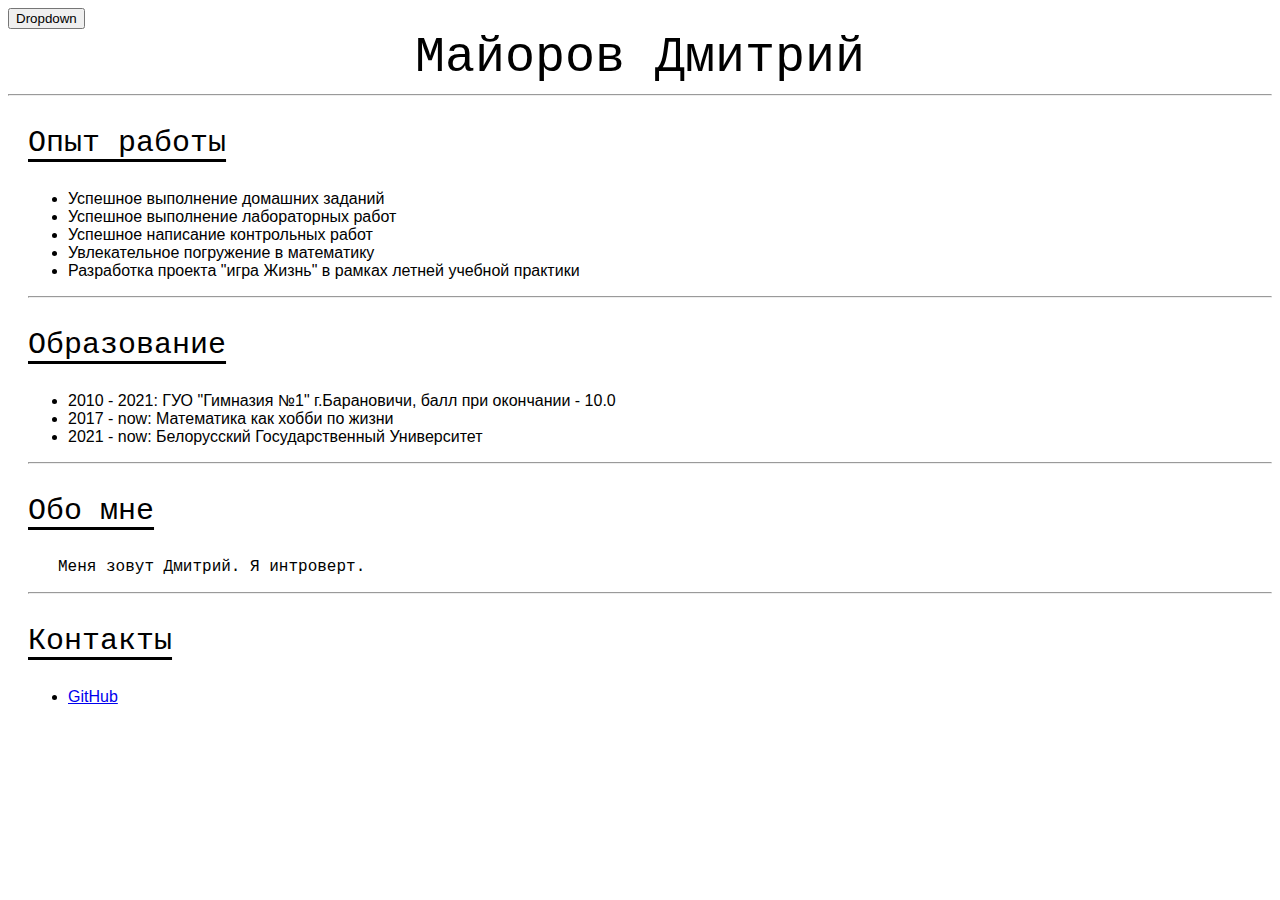
<file: lab13/about-me/index.html>
<!DOCTYPE html>
<html lang="ru">
<head>
    <meta charset="UTF-8">
    <link rel="stylesheet" href="style.css">
    <title>Обо мне</title>
</head>
<body>
<div class="dropdown">
    <button class="button">Dropdown</button>
    <div class="dropdown-content">
        <a href="../about-me/index.html">About me</a>
        <a href="../form/index.html">Form</a>
        <a href="../map/index.html">Map</a>
    </div>

</div>
<div id="header">Майоров Дмитрий</div>
<hr/>
<div id="content">
    <div id="experience">
        <p class="section-start">Опыт работы</p>
        <div class="section-content">
            <ul class="list">
                <li>Успешное выполнение домашних заданий</li>
                <li>Успешное выполнение лабораторных работ</li>
                <li>Успешное написание контрольных работ</li>
                <li>Увлекательное погружение в математику</li>
                <li>Разработка проекта "игра Жизнь" в рамках летней учебной практики</li>
            </ul>
        </div>
    </div>
    <hr/>
    <div id="education">
        <p class="section-start">Образование</p>
        <div class="section-content">
            <ul class="list">
                <li><b>2010 - 2021:</b> ГУО "Гимназия №1" г.Барановичи, балл при окончании - 10.0</li>
                <li><b>2017 - now:</b> Математика как хобби по жизни</li>
                <li><b>2021 - now:</b> Белорусский Государственный Университет</li>
            </ul>
        </div>
    </div>
    <hr/>
    <div id="about">
        <p class="section-start">Обо мне</p>
        <div class="section-content">
            <p id="about-me-text">Меня зовут Дмитрий. Я интроверт.
            </p>
        </div>
    </div>
    <hr/>
    <div id="contacts">
        <p class="section-start">Контакты</p>
        <div class="section-content">
            <ul class="list">
                <li><a class="contacts-link" href="https://github.com/MyDum-bsu">GitHub</a></li>
            </ul>
        </div>
    </div>
</div>
</body>
</html>
</file>
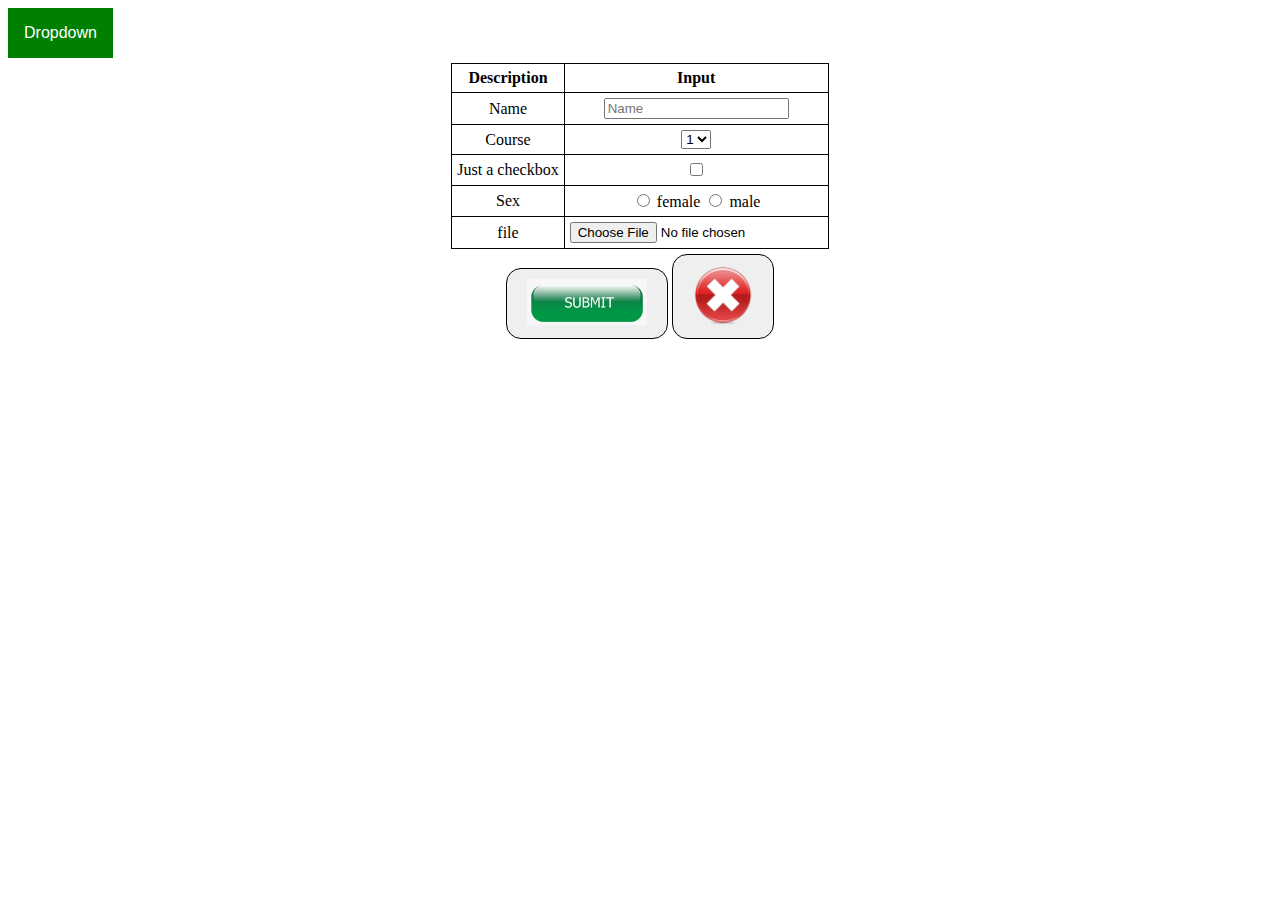
<file: lab13/form/index.html>
<!DOCTYPE html>
<html lang="ru">
<head>
    <meta charset="UTF-8">
    <link rel="stylesheet" href="style.css">
    <title>Students</title>
</head>
<body>
<div class="dropdown">
    <button class="btn">Dropdown</button>
    <div class="dropdown-content">
        <a href="../about-me/index.html">About me</a>
        <a href="../form/index.html">Form</a>
        <a href="../map/index.html">Map</a>
    </div>
</div>

<form id="content" method="get" action="index.html">
    <img id="image">
    <table>
        <tr>
            <th>Description</th>
            <th>Input</th>
        </tr>
        <tr>
            <td>Name</td>
            <td><label for="name-input"></label><input type="text" id="name-input" placeholder="Name"/></td>
        </tr>
        <tr>
            <td>Course</td>
            <td>
                <label for="course-input"></label><select name="course" id="course-input">
                <option value="1">1</option>
                <option value="2">2</option>
                <option value="3">3</option>
                <option value="4">4</option>
            </select>
            </td>
        </tr>
        <tr>
            <td>Just a checkbox</td>
            <td>
                <label for='checkbox'></label><input type="checkbox" id='checkbox'/>
            </td>
        </tr>
        <tr>
            <td>Sex</td>
            <td>
                <div id="radio">
                    <input type="radio" id="female"
                           name="sex" value="female">
                    <label for="female">female</label>

                    <input type="radio" id="male"
                           name="sex" value="male">
                    <label for="male">male</label>
                </div>
            </td>
        </tr>
        <tr>
            <td>file</td>
            <td>
                <input type="file" name="file" accept="image/*" id="docpicker">
            </td>
        </tr>
    </table>
    <div>
        <button type="submit" id="submit-button">
            <img src="submit.png" width="120">
        </button>

        <button type="reset" id="cancel-button">
            <img src="cancel.png" width="60">
        </button>
    </div>
</form>
</body>
</html>
</file>
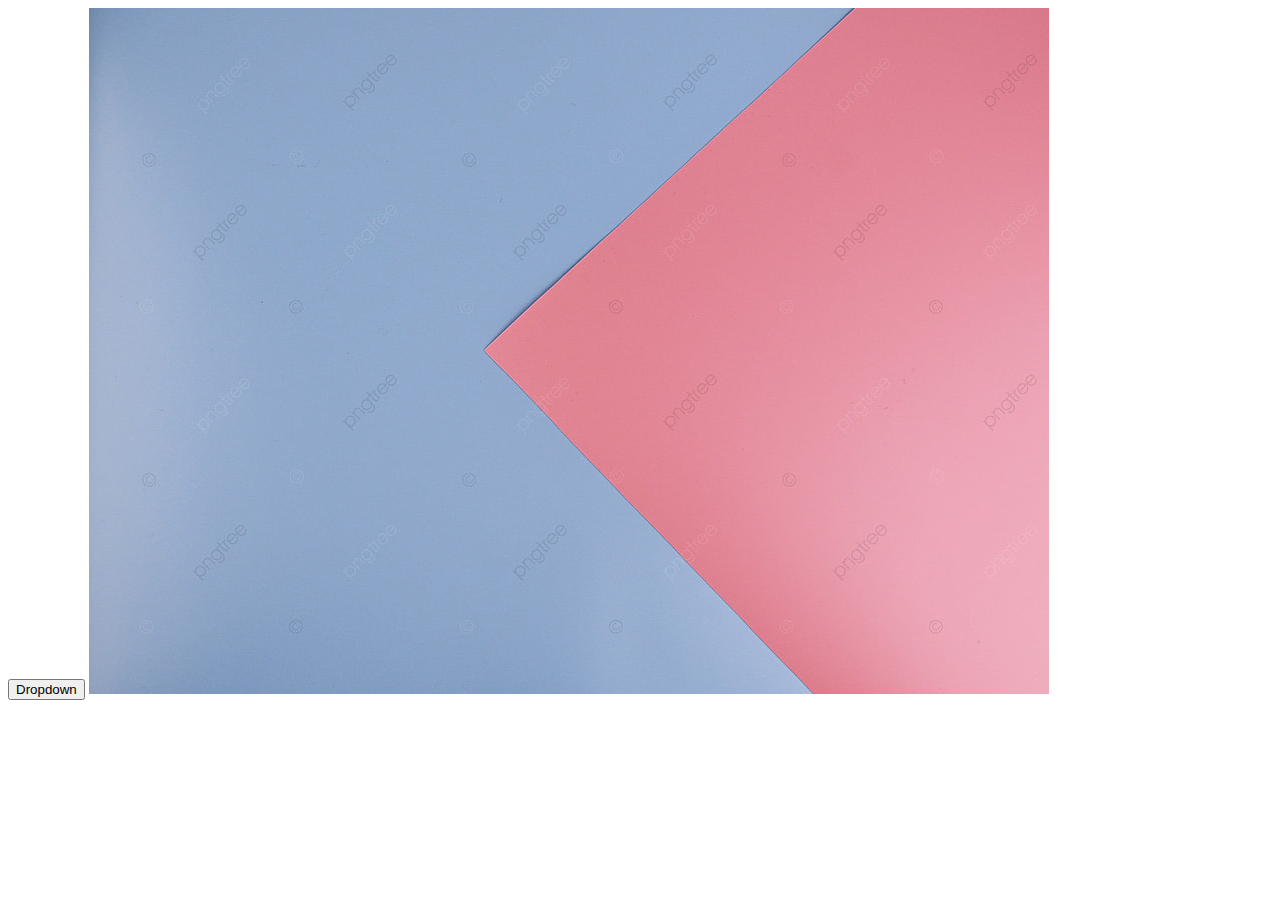
<file: lab13/map/index.html>
<!DOCTYPE html>
<html lang="ru">
<head>
    <meta charset="UTF-8">
    <link rel="stylesheet" href="../style.css">
    <title>Map</title>
</head>
<body>
<div class="dropdown">
    <button class="button">Dropdown</button>
    <div class="dropdown-content">
        <a href="../about-me/index.html">About me</a>
        <a href="../form/index.html">Form</a>
        <a href="../map/index.html">Map</a>
    </div>
</div>
<img src="image.jpg" usemap="#image-map" alt="">

<map name="image-map">
    <area target="" alt="blue" title="blue" href="" coords="764,0,393,342,723,683,0,685,1,0" shape="poly"
          onclick="alert('it`s blue!')">
    <area target="" alt="pink" title="pink" href="" coords="958,3,764,1,396,341,723,685,959,685" shape="poly"
          onclick="alert('it`s pink!')">
</map>
</body>
</html>
</file>
<file: lab13/about-me/style.css>
html {
    font-weight: 200;
    font-family: Courier, serif;
}

#header {
    text-align: center;
    font-size: 50px;
}

.section-start {
    font-size: 30px;
    font-weight: 200;
    text-decoration: underline;
    text-underline-offset: 8px;
}

.section-content {
    margin-left: 30px;
}

ul {
    margin-left: 10px;
    padding: 0;
}

#about-me-text {
    margin-left: 0;
    padding: 0;
}

#content {
    padding-left: 20px;
}

.contacts-link {
    transition: linear 0.2s;
    text-underline: black;
}

.contacts-link:hover {
    letter-spacing: 1px;
}

.contacts-link:visited {
    color: black;
}

.list {
    font-family: "Arial", serif;
    font-weight: 200;
}


.btn {
    background-color: green;
    color: white;
    padding: 16px;
    font-size: 16px;
    border: none;
}

.dropdown {
    position: relative;
    display: inline-block;
}
.dropdown-content {
    display: none;
    position: absolute;
    background-color: white;
    min-width: 160px;
    box-shadow: 0 8px 16px 0 black;
    z-index: 1;
}

.dropdown-content a {
    color: black;
    padding: 12px 16px;
    text-decoration: none;
    display: block;
}

.dropdown-content a:hover {
    background-color: blue;
}

.dropdown:hover .dropdown-content {display: block;
}
.dropdown:hover .btn {background-color: green;}
</file>
<file: lab13/form/style.css>
table, th, td {
    border: 1px solid black;
    border-collapse: collapse;
    padding: 5px;
    margin: 5px;
}

#content {
    display: flex;
    text-align: center;
    flex-direction: column;
    align-items: center;
}

#submit-button {
    background-repeat: no-repeat;
    border: 1px solid black;
    padding: 10px 20px;
    border-radius: 15px;
    transition: 200ms linear;
}

#cancel-button {
    border: 1px solid black;
    padding: 10px 20px;
    border-radius: 15px;
    transition: 200ms linear;
}

#submit-button:hover {
    border-radius: 30px;
}

#cancel-button:hover {
    border-radius: 30px;
}

.btn {
    background-color: green;
    color: white;
    padding: 16px;
    font-size: 16px;
    border: none;
}

.dropdown {
    position: relative;
    display: inline-block;
}
.dropdown-content {
    display: none;
    position: absolute;
    background-color: white;
    min-width: 160px;
    box-shadow: 0 8px 16px 0 black;
    z-index: 1;
}

.dropdown-content a {
    color: black;
    padding: 12px 16px;
    text-decoration: none;
    display: block;
}

.dropdown-content a:hover {background-color: white;}

.dropdown:hover .dropdown-content {display: block;
}
.dropdown:hover .btn {background-color: green;}
</file>
<file: lab13/style.css>
.btn {
    background-color: green;
    color: white;
    padding: 16px;
    font-size: 16px;
    border: none;
}

.dropdown {
    position: relative;
    display: inline-block;
}

.dropdown-content {
    display: none;
    position: absolute;
    background-color: white;
    min-width: 160px;
    box-shadow: 0 8px 16px 0 black;
    z-index: 1;
}

.dropdown-content a {
    color: black;
    padding: 12px 16px;
    text-decoration: none;
    display: block;
}

.dropdown-content a:hover {
    background-color: blue;
}

.dropdown:hover .dropdown-content {
    display: block;
}

.dropdown:hover .btn {
    background-color: green;
}
</file>
